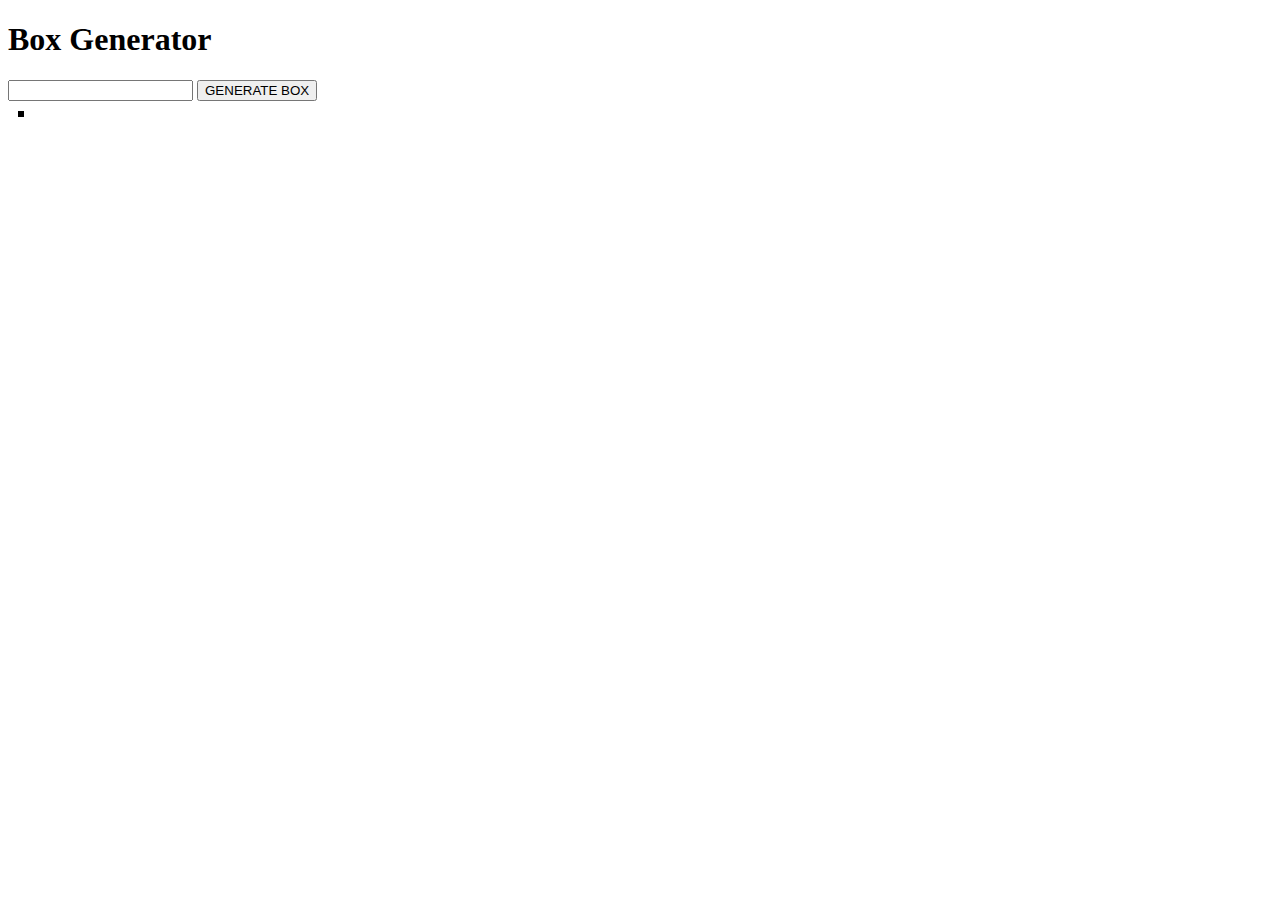
<file: Box Generator/index.html>
<!DOCTYPE html>
<html lang="en">

<head>
    <meta charset="UTF-8">
    <meta name="viewport" content="width=device-width, initial-scale=1.0">
    <title>Box Generator</title>
    <script src="app.js" type="module"></script>
    <link rel="stylesheet" href="style.css">
</head>

<body>
    <h1>Box Generator</h1>
    <input type="text" id="number" name="boxNumber">
    <button id="theBoxes">GENERATE BOX</button>
    <div class="container">
        <div class="box" id="box"></div>
    </div>
</body>

</html>
</file>
<file: Box Generator/style.css>
.box {
    display: flex;
    flex-direction: row;
    flex-wrap: wrap;
    border: solid black;
    position: absolute;
    margin: 10px;
}

.container {
    display: flex;
    flex-flow: row wrap;
    width: 100%;
    height: auto;
}

.myDiv {
    height: 50px;
    width: 50px;
    border: 1px solid black;
    margin: 10px;
    text-align: center;
    position: relative;
    display: flex;
    flex-direction: row;
    justify-content: center;
    align-items: center;
    align-content: center;
}
</file>
